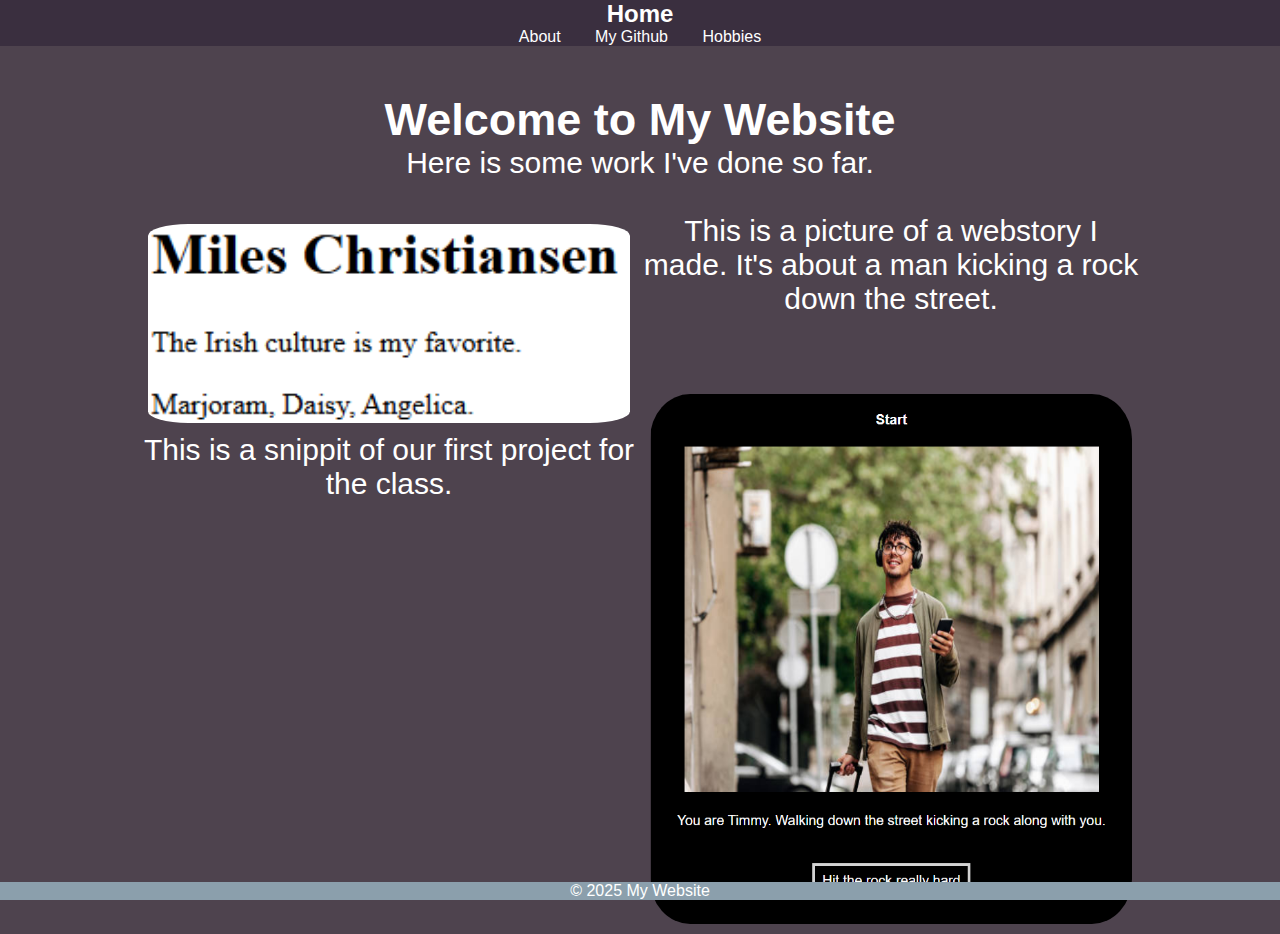
<file: index.html>
<!doctype html>
<html lang="en">
<head>
    <meta charset="UTF-8">
    <meta name="viewport" content="width=device-width, user-scalable=no, initial-scale=1.0, maximum-scale=1.0, minimum-scale=1.0">
    <meta http-equiv="X-UA-Compatible" content="ie=edge">
    <title>Document</title>
    <link rel="stylesheet" href="styles/style.css">
</head>
<body>
    <!--header-->
    <header>
        <h1>Home</h1>
        <!--Nav-->
        <nav>
            <a href="about.html">About</a>
            <a href="https://github.com/redfox2189?tab=repositories">My Github</a>
            <a href="hobbies.html">Hobbies</a>
        </nav>
    </header>
    <!--main-->
    <main>
    <h2>Welcome to My Website</h2>
    <p>Here is some work I've done so far.</p>
    <br>
            <img class="project2" src="imagesFile/Projectone.png" alt="A picture of me" width="90%" height="110%"> 
        <p>This is a picture of a webstory I made. It's about a man kicking a rock down the street.</p>
        <br>
        <br>
            <img class="project" src="imagesFile/HtmlStory.png" alt="A picture of my webstory" width="70%" height="110%">
        <p>This is a snippit of our first project for the class.</p>
        <br>
    </main>
       
    <!--footer-->
    <footer>
        <p>&copy; 2025 My Website</p>
    </footer>
</body>
</html>
</file>
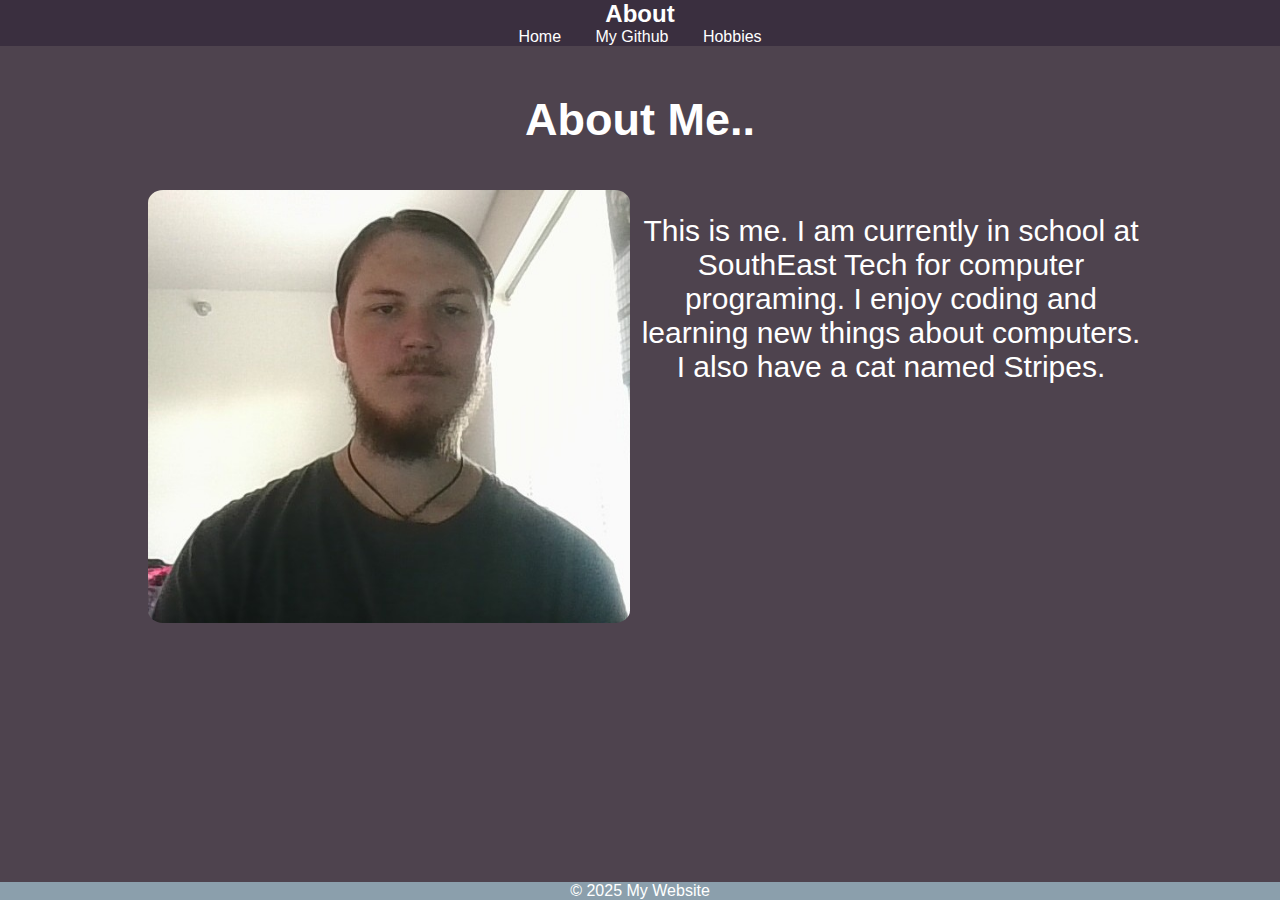
<file: about.html>
<!doctype html>
<html lang="en">
<head>
    <meta charset="UTF-8">
    <meta name="viewport"
          content="width=device-width, user-scalable=no, initial-scale=1.0, maximum-scale=1.0, minimum-scale=1.0">
    <meta http-equiv="X-UA-Compatible" content="ie=edge">
    <title>Document</title>
    <link rel="stylesheet" href="styles/style.css">
</head>
<body>
    <!--header-->
    <header>
        <h1>About</h1>
        <!--Nav-->
        <nav>
            <a href="index.html">Home</a>
            <a href="https://github.com/redfox2189?tab=repositories">My Github</a>
            <a href="hobbies.html">Hobbies</a></li>
        </nav>
    </header>
    <!--main-->
    <main>
        <h2>About Me..</h2>
        <br>
            <img class = "me" src="imagesFile/me.jpg" alt="A picture of me" width="70%" height="110%">
            <br>
        <p>This is me. I am currently in school at SouthEast Tech for computer programing.
            I enjoy coding and learning new things about computers.
            I also have a cat named Stripes. 
        </p>
    </main>
    <!--footer-->
    <footer>
        <p>&copy; 2025 My Website</p>
    </footer>
</body>
</file>
<file: styles/style.css>
*
{
    margin : 0;
    padding : 0;
    box-sizing : border-box;
}
body{
    font-family : Arial, Helvetica, sans-serif;
    text-align: center;
    background-color : #4e434e;
    color : #ffffff;
    line-height : 1.6 rem;
    padding: 1 rem;
}
header{
    background-color : #3a2f3f;
    color : #ffffff;
    padding : 1 rem 0;
    text-align : center;
    margin-left : 4 rem;
}
header h1{
    font-size : 150%;
}
nav a{
    color : #ffffff;
    text-decoration : none;
    text-align:center;
    margin : 0 15px;
    font-size : 1.2 rem;
}
nav a:hover{
    text-decoration : underline;
    background-color: purple;
    border-radius: 3px;
    border-style:solid;
    border-color: white;
    padding: 3px;
    color: white;
}
main{
    margin: auto;
    width: 80%;
    padding: 10px;
    font-size: 30px;
    margin-top: 3%;
}
.me{
    margin: auto;
    width: 50%;
    height: 90%;
    padding: 10px;
    border-radius: 5%;
    float: left;
}
.project{
    margin: auto;
    width: 50%;
    padding: 10px;
    border-radius: 10%;
    float: right;
}
.project2{
    margin: auto;
    width: 50%;
    padding: 10px;
    border-radius: 10%;
    float: left;
}
.xbox{
    width: 50%;
    padding: 10px;
    border-radius: 5%;
    float: right;
}
footer{
    text-align : center;
    padding : 1 rem 0;
    background-color : #8b9fac;
    color : #ffffff;
    position : fixed;
    bottom : 0;
    width : 100%;
}
@media (max-width : 600px){
    header h1{
        font-size : 1.5 rem;
    }
    nav a{
        display : block;
        margin : 1% 0;
    }
}
</file>
